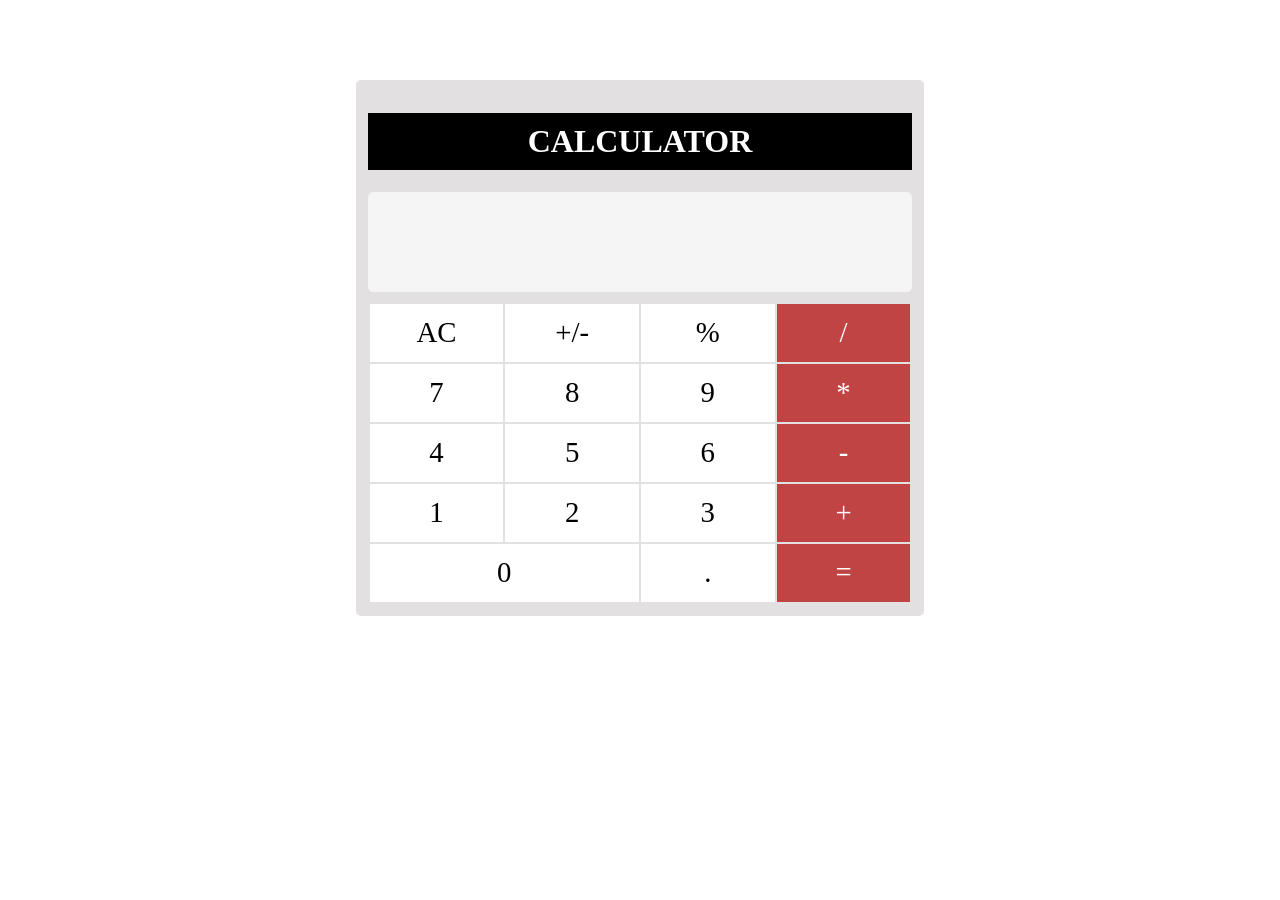
<file: index.html>
<!DOCTYPE html>
<html>
<head>
    <link rel="stylesheet" type="text/css" href="calculator.css">
    <title>Calculator</title>
</head>
<body>
   
    <div id="calculator">
        <h1>Calculator</h1>
        <div id="display-container">
            <p id="display"> </p>
        </div>
        <div id="buttons-container">
            <div class="button" id="button-clear" data-value="ac">
                <span>AC</span>
            </div>
            <div class="button" id="button-sign" data-value="sign">
                <span>+/-</span>
            </div>
            <div class="button" id="button-percent" data-value="%">
                <span> % </span>
            </div>
            <div class="button red" data-value="/" id="button-divide">
                <span> / </span>
            </div>
            <div class="button" id="button-seven" data-value="7">
                <span>7</span>
            </div>
            <div class="button" id="button-eight" data-value="8">
                <span>8</span>
            </div>
            <div class="button" id="button-nine" data-value="9">
                <span>9</span>
            </div>
            <div class="button red" id="button-multiply" data-value="*">
                <span>*</span>
            </div>
            <div class="button" id="button-four" data-value="4">
                <span>4</span>
            </div>
            <div class="button" id="button-five" data-value="5">
                <span>5</span>
            </div>
            <div class="button" id="button-six" data-value="6">
                <span>6</span>
            </div>
            <div class="button red" id="button-minus" data-value="-">
                <span>-</span>
            </div>
            <div class="button" id="button-one" data-value="1">
                <span> 1 </span>
            </div>
            <div class="button" id="button-two" data-value="2">
                <span> 2 </span>
            </div>
            <div class="button" id="button-three" data-value="3">
                <span> 3 </span>
            </div>
            <div class="button red" id="button-plus" data-value="+">
                <span> + </span>
            </div>
            <div class="button" id="button-zero" data-value="0">
                <span> 0 </span>
            </div>
            <div class="button" id="button-decimal" data-value=".">
                <span> . </span>
            </div>
            <div class="button red" id="button-equals" data-value="=">
                <span> = </span>
            </div>
        </div>
    </div>
    <script type="text/javascript" src="index.js">

    </script>
</body>
<html>
</file>
<file: calculator.css>
* {
    box-sizing: border-box;
}

:root {
    --border-radius: 5px;
    --border-width: 1px;
    --light-grey: #e2e0e0;
    --blue: #7f6cfc;
    --orange: #ffc877;
    --red: #c14444;
}

#calculator {
    width: 45%;
    height: 80%;
    min-width: 300px;
    min-height: 400px;
    background-color: var(--light-grey);
    margin: auto;
    margin-top: 80px;
    border: 2px solid var(--light-grey);
    border-radius: var(--border-radius);
    padding: 10px;
}

#calculator h1 {
    background-color: black;
    color: white;
    text-transform: uppercase;
    text-align: center;
    padding: 10px;
}

#display-container {
    font-size: 2.8rem;
    display: flex;
    align-items: flex-end;
    justify-content: flex-end;
    color: var(--blue);
    width: 100%;
    height: 20%;
    min-height: 100px;
    border-radius: var(--border-radius);
    background-color: whitesmoke;
    margin-bottom: 10px;
}

#display-container p {
    margin: 0.5rem;
    vertical-align: text-bottom;
}

#buttons-container {
    width: 100%;
    height: 60%;
    min-height: 300px;
    border: var(--border-width) solid var(--light-grey);
    border-radius: var(--border-radius);
    background-color: var(--light-grey);
    display: flex;
    flex-flow: row wrap;
    justify-content: space-around;
}

.button {
    width: 25%;
    height: 20%;
    min-height: 60px;
    display: flex;
    align-items: center;
    justify-content: center;
    border: var(--border-width) solid var(--light-grey);
    background-color: white;
    font-size: 1.8rem;
    cursor: pointer;
    transition-duration: 1s;
}

.button:hover {
    background-color: var(--orange);
}

.red {
    background-color: var(--red);
    color: white;
}

#button-zero {
    width: 50%;
}
</file>
